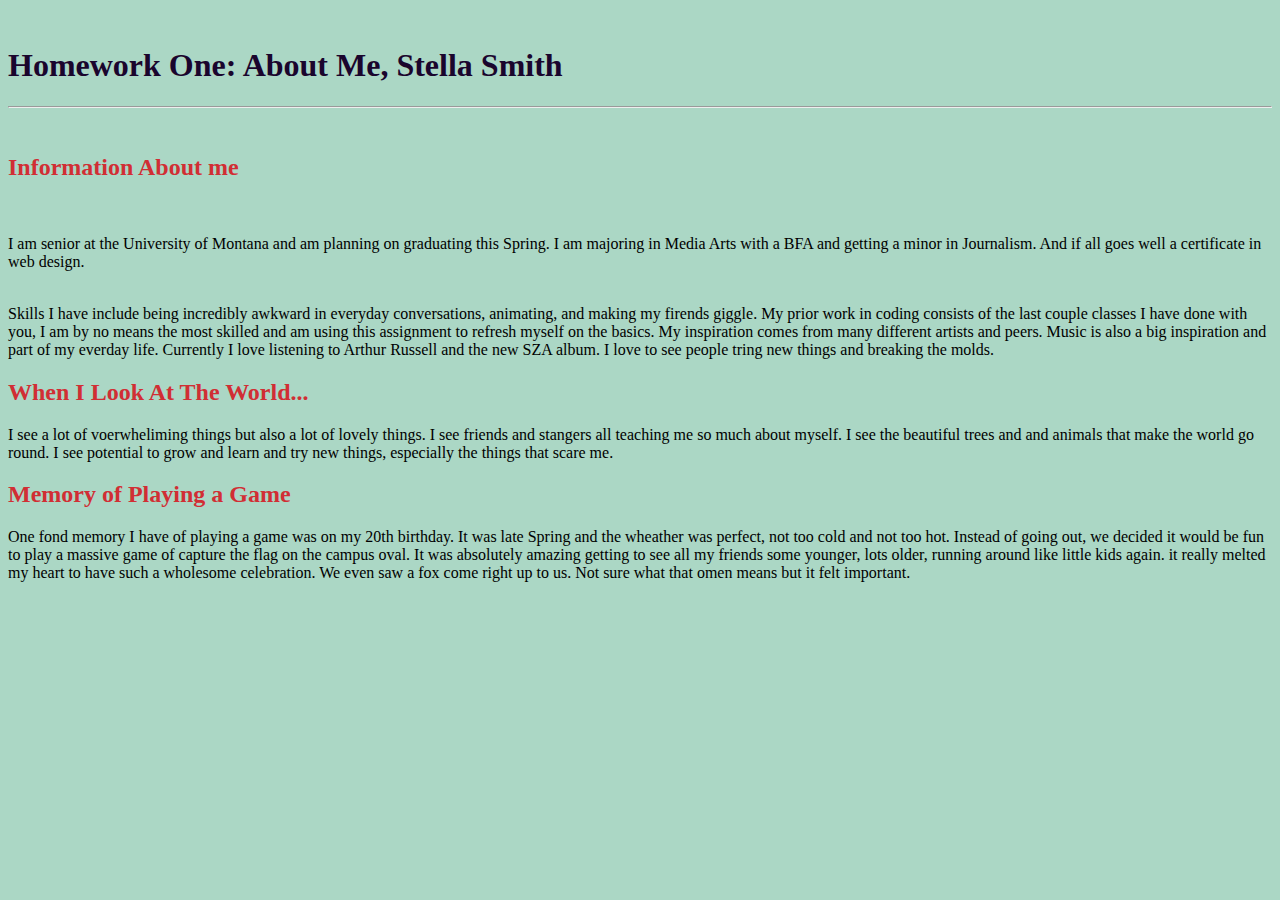
<file: homework1/index.html>
<html>
<head> 
    <title>
        Main page
    </title>
    <style>
        body {background-color: rgb(171, 215, 197)}
        h1 {color: rgb(26, 5, 45)}
        h2 {color: rgb(209, 46, 52)}
      </style>
</head>
<body>



<br>
<h1>
    <b> Homework One: About Me, Stella Smith</b>
</h1>
<hr />


 <br />


   
      <p> <h2> Information About me</h2></p>
  
  <br />
  <p>
  I am senior at the University of Montana and am planning on graduating this Spring. I am majoring in Media Arts with a BFA and getting a minor in Journalism. And if all goes well a certificate in web design.
  </p>
  <br />
 Skills I have include being incredibly awkward in everyday conversations, animating, and making my firends giggle. 
 My prior work in coding consists of the last couple classes I have done with you, I am by no means the most skilled and am using this assignment to refresh myself on the basics.
 My inspiration comes from many different artists and peers. Music is also a big inspiration and part of my everday life. Currently I love listening to Arthur Russell and the new SZA album. I love to see people tring new things and breaking the molds.

 <h2>
    When I Look At The World...
 </h2>
 <p>
    I see a lot of voerwheliming things but also a lot of lovely things. I see friends and stangers all teaching me so much about myself. I see the beautiful trees
    and and animals that make the world go round. I see potential to grow and learn and try new things, especially the things that scare me.
 </p>

 <h2>
    Memory of Playing a Game
 </h2>
 <p>
    One fond memory I have of playing a game was on my 20th birthday. It was late Spring and the wheather was perfect, not too cold and not too hot. 
    Instead of going out, we decided it would be fun to play a massive game of capture the flag on the campus oval. It was absolutely amazing getting to see 
    all my friends some younger, lots older, running around like little kids again. it really melted my heart to have such a wholesome celebration. We even saw a fox come right up to us.
    Not sure what that omen means but it felt important.
 </p>
</body>


</html>
</file>
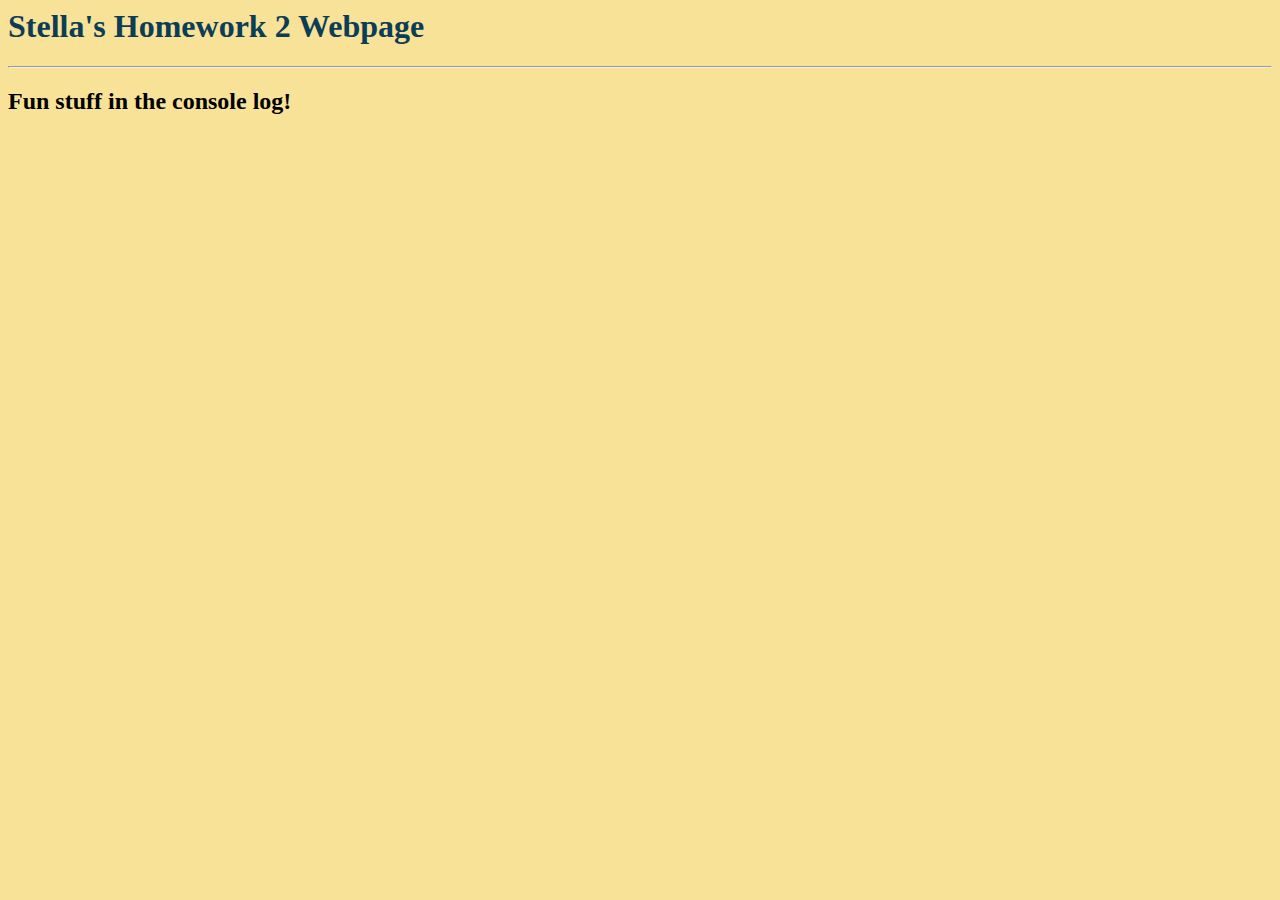
<file: homework2/index.html>
<html>
    <head>
        <title>
            Homework 2
        </title>
        <style>
            body {background-color: rgb(247, 226, 152)}
        h1 {color: rgb(12, 61, 85)}
        h2 {color: rgb(0, 0, 0)}
        
        </style>
    </head>
    <body>
        <h1>Stella's Homework 2 Webpage</h1>
        <script src="script.js"></script>
        <hr />
        <h2>Fun stuff in the console log!</h2>
    </body>
</html>
</file>
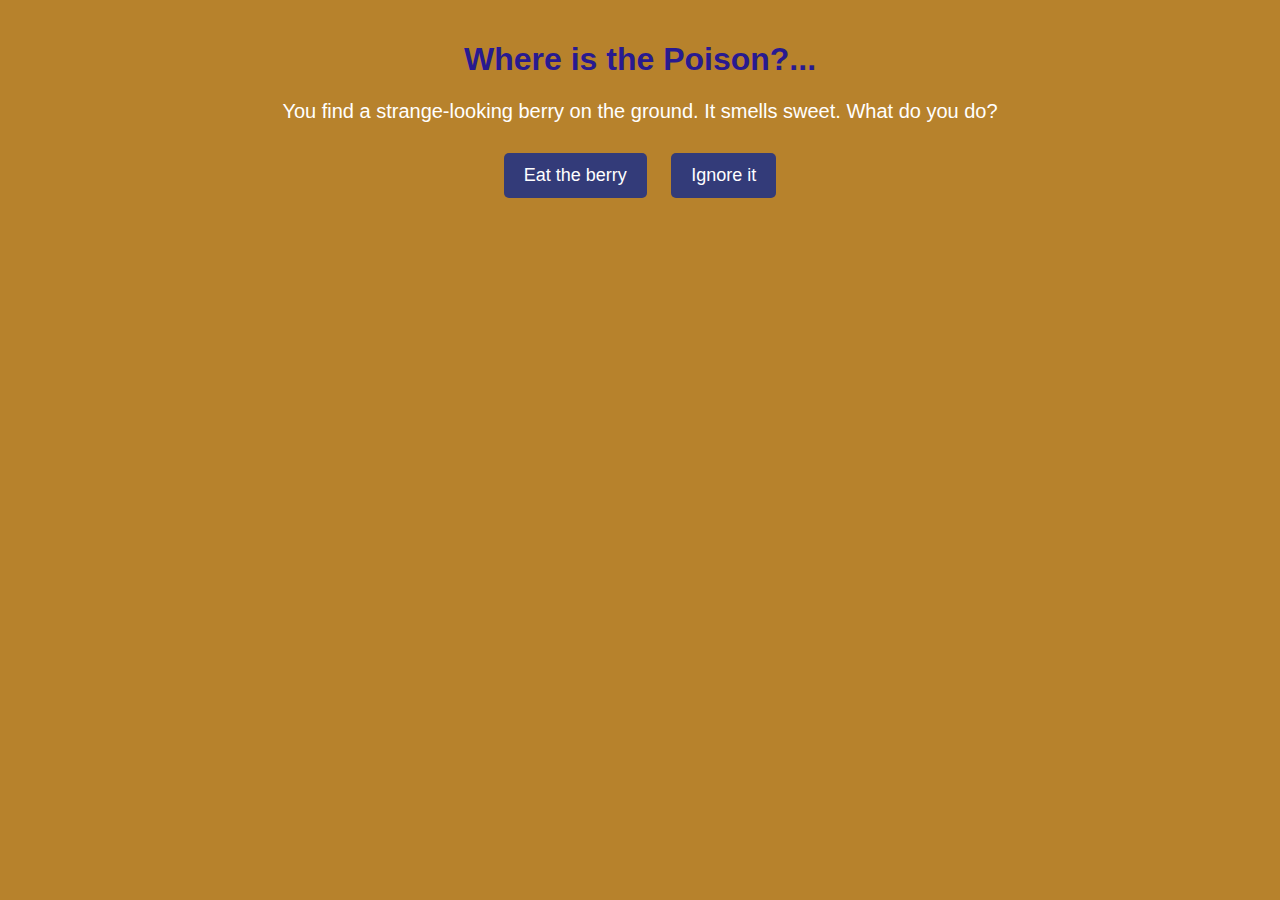
<file: homework3/index.html>
<html 
<head> 
    <title>Homework 3</title>
    <link rel="stylesheet" href="style.css"> 
</head>
<body>
    <div class="container">
        <h1>Where is the Poison?... </h1>
        <p id="story-text">You find a strange-looking berry on the ground. It smells sweet. What do you do?</p>

        <div class="choices">
            <button onclick="choosePath('eat')">Eat the berry</button>
            <button onclick="choosePath('ignore')">Ignore it</button>
        </div>
    </div>

    <script src="script.js"></script> 
</body>
</html>
</file>
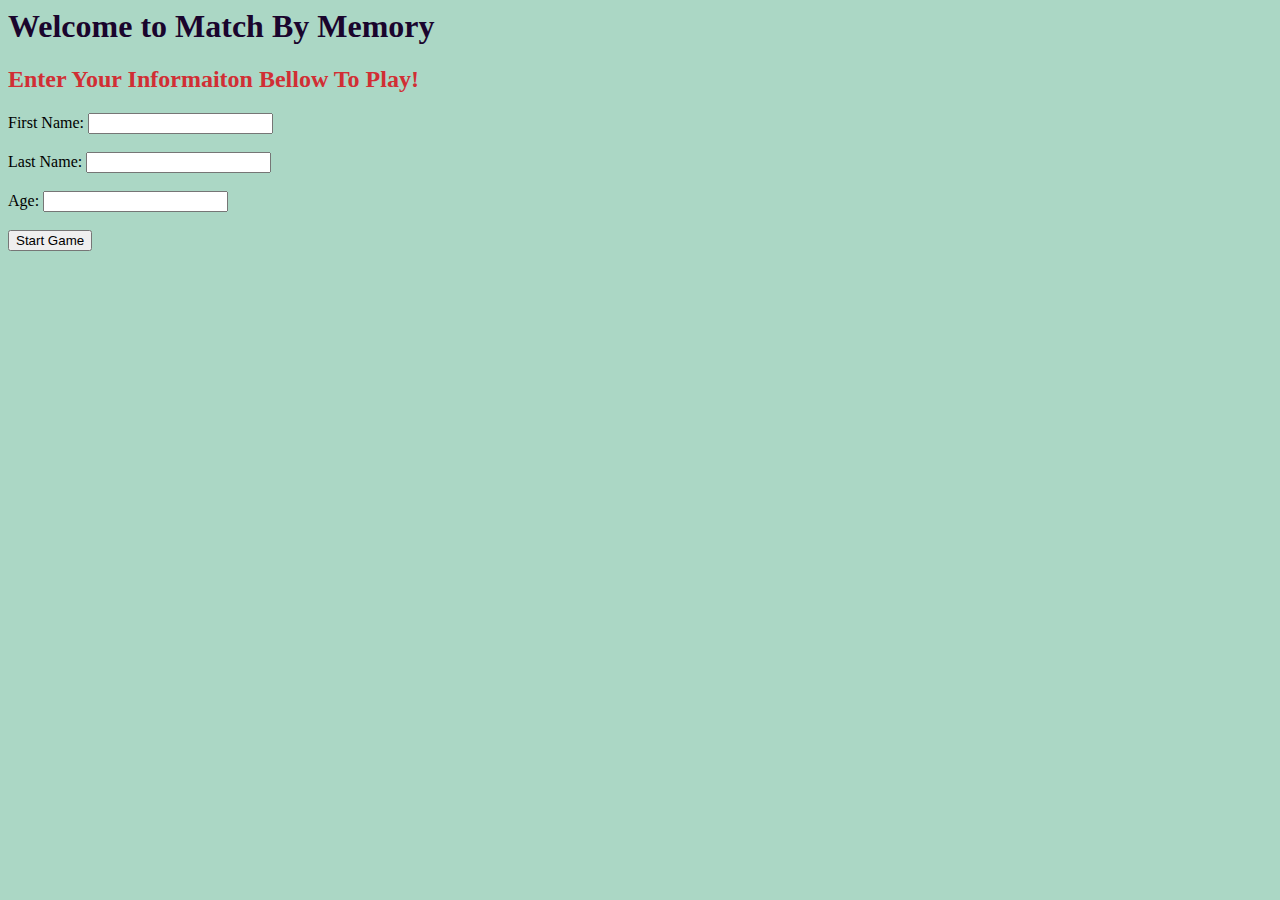
<file: homework6/index.html>
<html lang="en">
<head>
    <meta charset="UTF-8">
    <meta name="viewport" content="width=device-width, initial-scale=1.0">
    <title>Memory Game - Player Info</title>
    <style>
        body {background-color: rgb(171, 215, 197)}
        h1 {color: rgb(26, 5, 45)}
        h2 {color: rgb(209, 46, 52)}
      </style>
    <script src="js/intro.js"></script> 
    <script src ="js/main.js"></script>
</head>
<body>
    <h1>Welcome to Match By Memory</h1>
    <h2> Enter Your Informaiton Bellow To Play!</h2>
    <form onsubmit="storePlayerInfo(event)">
        <label>First Name:</label>
        <input type="text" id="firstName" required><br><br>

        <label>Last Name:</label>
        <input type="text" id="lastName" required><br><br>

        <label>Age:</label>
        <input type="number" id="age" required><br><br>

        <button type="submit">Start Game</button>
    </form>
</body>
</html>
</file>
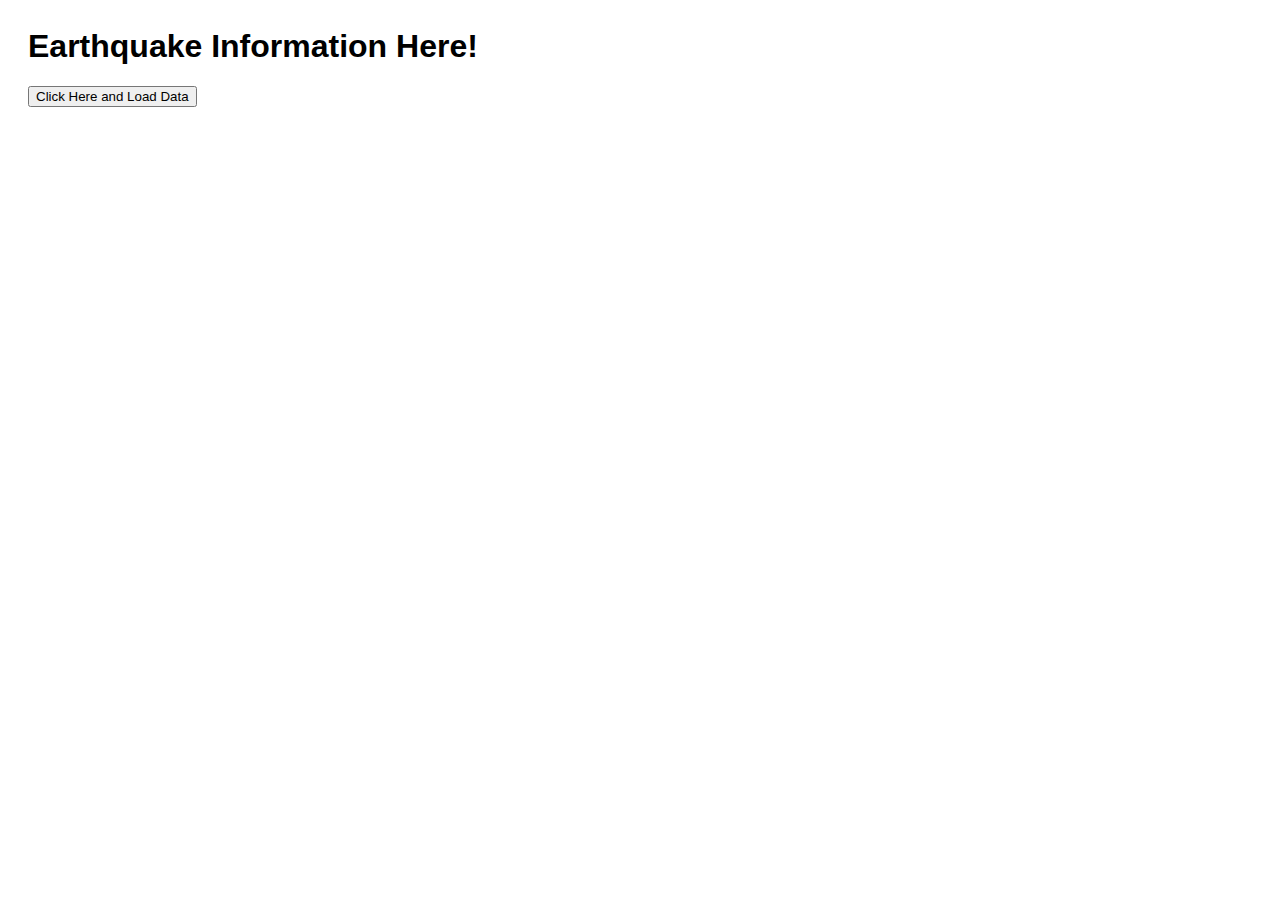
<file: homework9/index.html>
<html>
<head>
  
  <title>Earthquake Data Viewer</title>
  <script src="https://code.jquery.com/jquery-3.6.0.min.js"></script>
  <script src="fontPlugin.js"></script>
  <script src="main.js"></script>
  <style>
    body {
      font-family: sans-serif;
      padding: 20px;
    }

    .user-card {
      border: 1px solid #ccc;
      padding: 12px;
      margin: 10px 0;
      border-radius: 6px;
      background-color: #f9f9f9;
    }

    .user-card h3 {
      margin-top: 0;
    }
  </style>
</head>
<body>

  <h1>Earthquake Information Here!</h1>
  <button id="load-data-btn">Click Here and Load Data</button>
  <div id="user-container"></div>

</body>
</html>
</file>
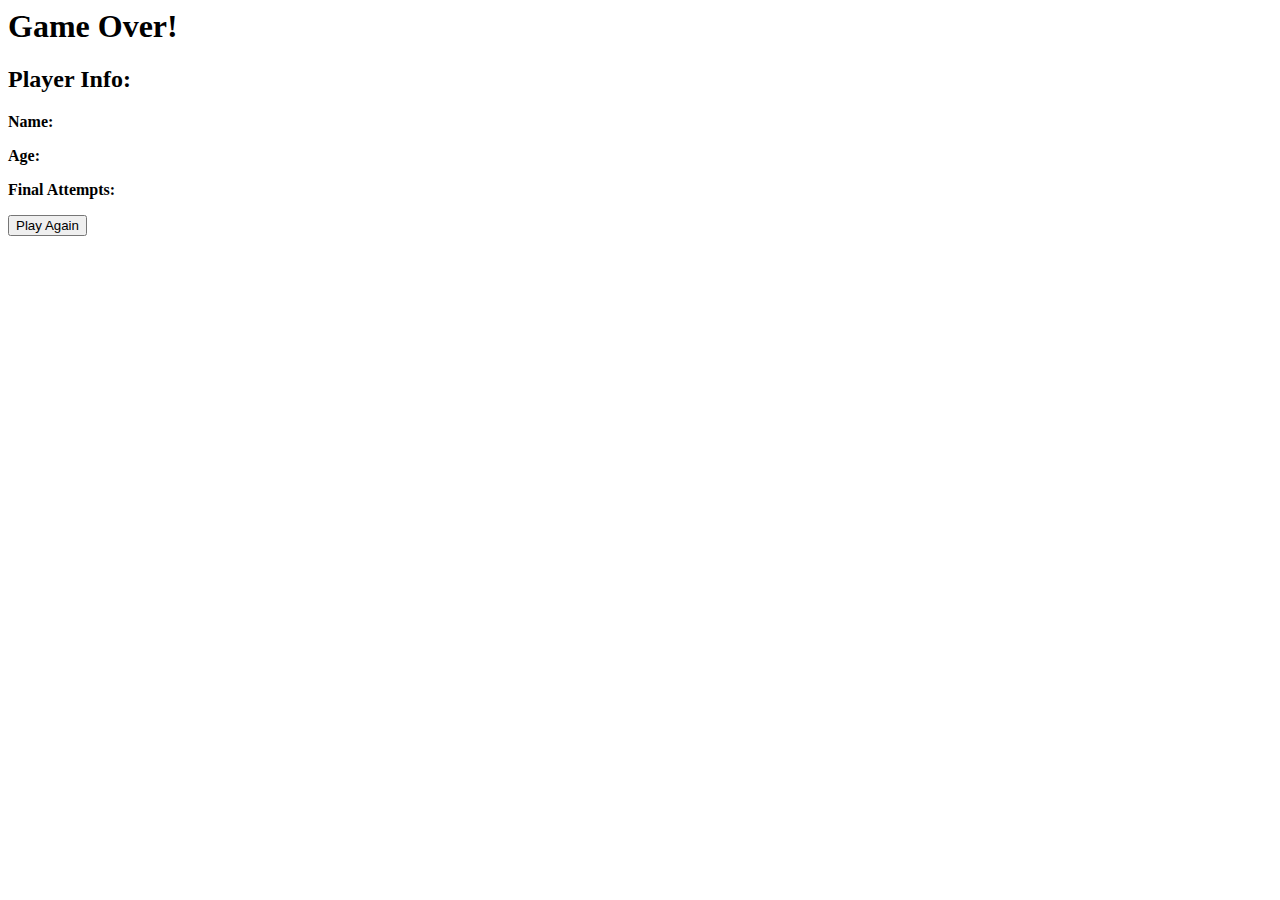
<file: homework6/results.html>
<html lang="en">
<head>
    <title>Game Results</title>
    <script src="js/results.js"></script> 
</head>
<body onload="displayResults();">
    <h1>Game Over!</h1>
    <h2>Player Info:</h2>
    <p><strong>Name:</strong> <span id="playerName"></span></p>
    <p><strong>Age:</strong> <span id="playerAge"></span></p>
    <p><strong>Final Attempts:</strong> <span id="finalAttempts"></span></p>

    <button onclick="restartGame()">Play Again</button>
</body>
</html>
</file>
<file: homework3/style.css>
body {
    font-family: 'Arial', 'Times New Roman', Times, serif;
    background-color: #b7822c;
    color: #fff;
    text-align: center;
    margin: 0;
    padding: 0;
}

.container {
    width: 80%;
    margin: auto;
    padding: 20px;
}

h1 {
    font-size: 32px;
    color: #281a90;
}

#story-text {
    font-size: 20px;
    margin: 20px 0;
}

.choices {
    margin-top: 20px;
}

button {
    background-color: #333b79;
    color: white;
    padding: 12px 20px;
    border: none;
    margin: 10px;
    font-size: 18px;
    cursor: pointer;
    border-radius: 5px;
}

button:hover {
    background-color: #e74c3c;
}
</file>
